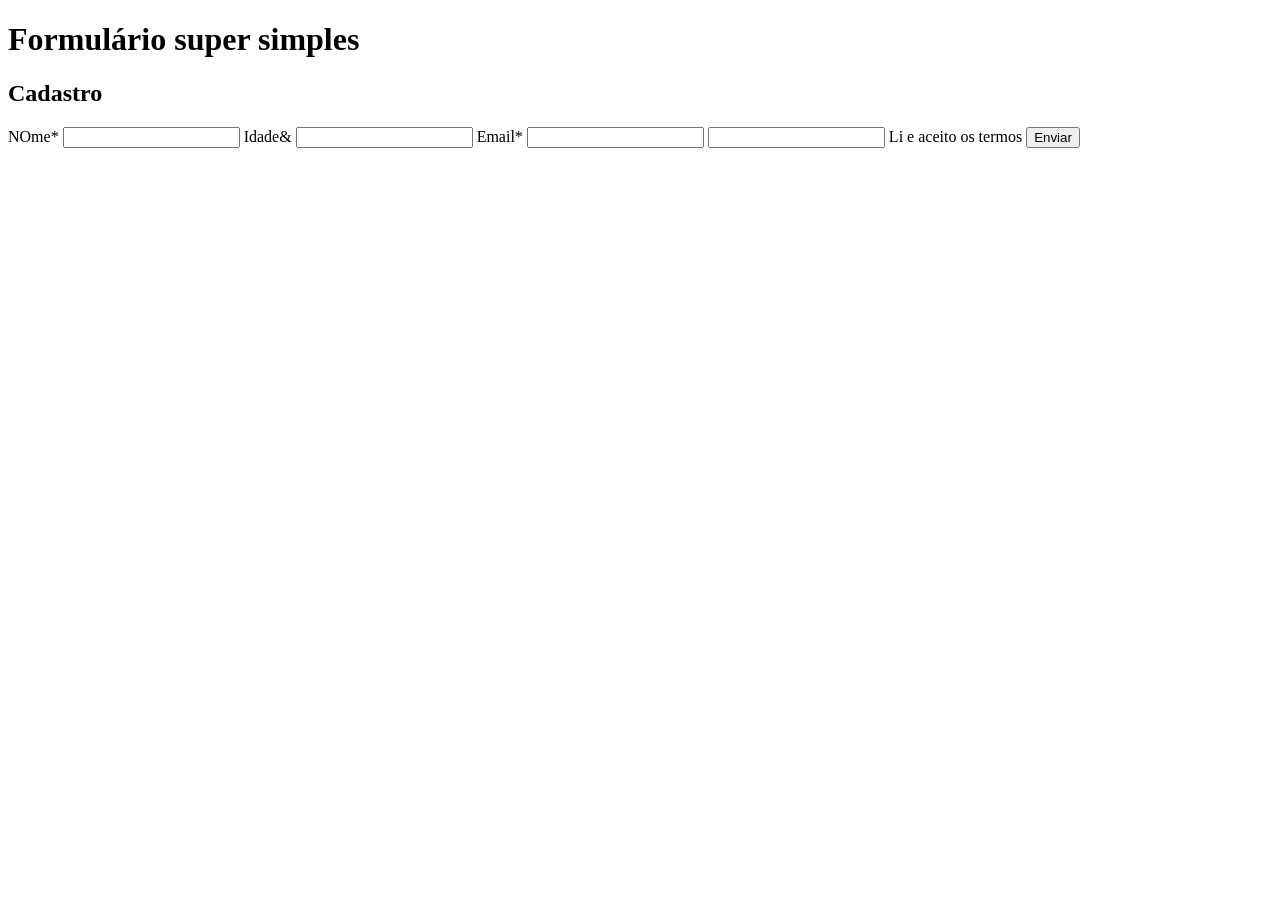
<file: aula 7/index.html>
<!DOCTYPE html>
<html lang="en">
<head>
    <meta charset="UTF-8">
    <meta name="viewport" content="width=device-width, initial-scale=1.0">
    <title>Formulário Js</title>
</head>
<body>
    <header>
      <h1>Formulário super simples</h1>
    <header>
    <main>
        <h2>Cadastro</h2>
        <form id="Cadastro">
        <label for="nome">NOme*</label>
        <input type="text" id="nome">
        <span id="erro-nome" class="oculto"></span>

        <label for="idade">Idade&</label>
        <input type="number" id="idade">
        <span id="erro-idade" class="oculto"></span>

        <label for="email">Email*</label>
        <input type="email" id="email">
        <span id="erro-email" class="oculto"></span>

        <label>
            <input type="chackbox" id="termos">
            Li e aceito os termos
            <span id="erro-termos"  class="ocultos"></span>
        <label>
            
        <button onclick="executar(event)">Enviar</button>
        <p id="concluido" class="oculto"></p>

        <form>
        </main>
        <footer>
</html>
</file>
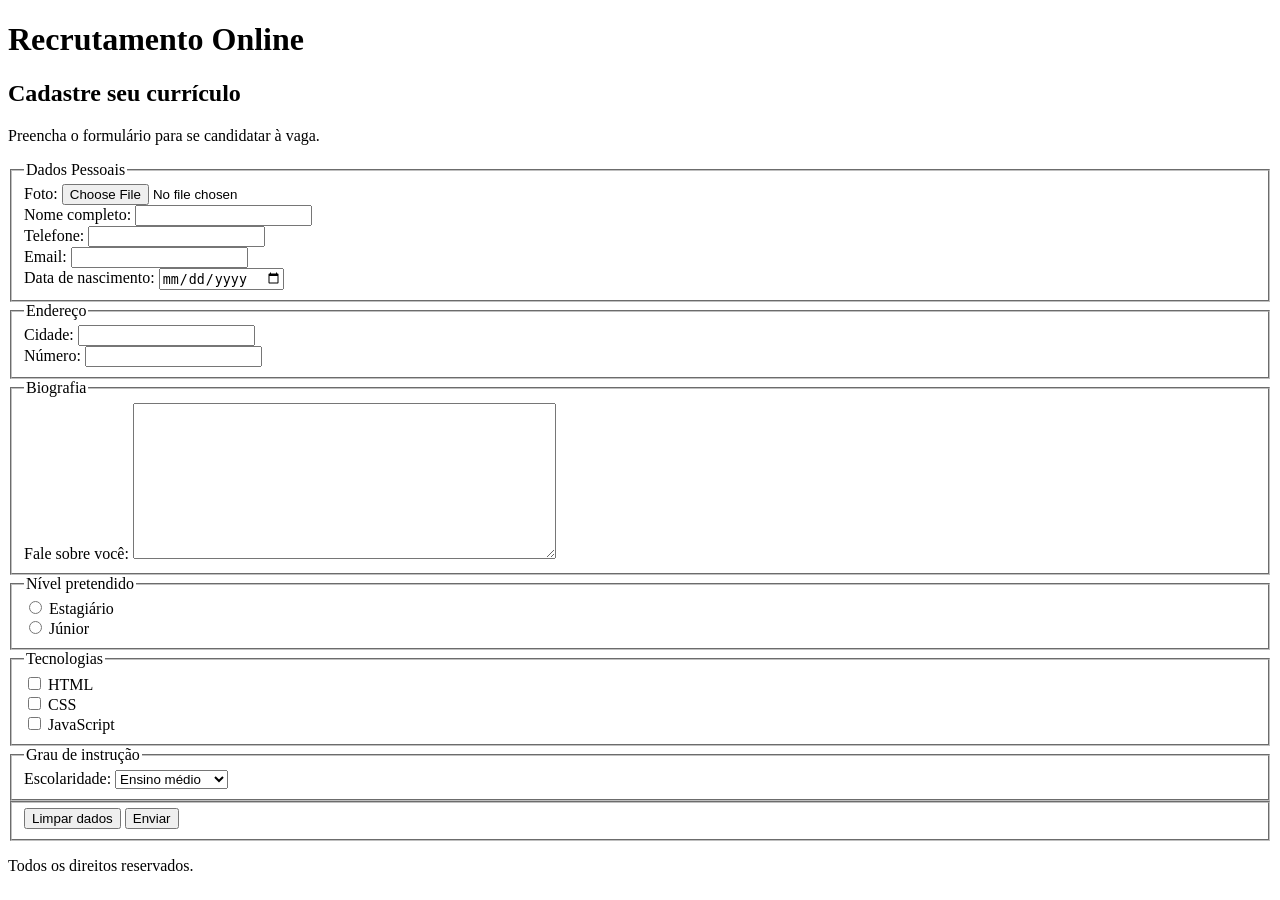
<file: index aula 3.html>
<!DOCTYPE html>
<html lang="pt-BR">
<head>
    <meta charset="UTF-8">
    <meta name="viewport" content="width=device-width, initial-scale=1.0">
    <title>Recrutamento Online</title>
</head>

<body>
    <header>
        <h1>Recrutamento Online</h1>
    </header>

    <main>
        <section>
            <h2>Cadastre seu currículo</h2>

            <form action="https://postman-echo.com/post" method="post" enctype="multipart/form-data">

                <p>Preencha o formulário para se candidatar à vaga.</p>

                <fieldset>
                    <legend>Dados Pessoais</legend>

                    <div>
                        <label for="foto_id">Foto:</label>
                        <input id="foto_id" name="foto" type="file" accept="image/*">
                    </div>

                    <div>
                        <label for="nome_id">Nome completo:</label>
                        <input id="nome_id" name="nome" type="text">
                    </div>

                    <div>
                        <label for="telefone_id">Telefone:</label>
                        <input id="telefone_id" name="telefone" type="tel">
                    </div>

                    <div>
                        <label for="email_id">Email:</label>
                        <input id="email_id" name="email" type="email">
                    </div>

                    <div>
                        <label for="data_nasc_id">Data de nascimento:</label>
                        <input id="data_nasc_id" name="data_nasc" type="date">
                    </div>
                </fieldset>

                <fieldset>
                    <legend>Endereço</legend>

                    <div>
                        <label for="cidade_id">Cidade:</label>
                        <input id="cidade_id" name="cidade" type="text">
                    </div>

                    <div>
                        <label for="numero_id">Número:</label>
                        <input id="numero_id" name="numero" type="number">
                    </div>
                </fieldset>

                <fieldset>
                    <legend>Biografia</legend>

                    <div>
                        <label for="resumo_id">Fale sobre você:</label>
                        <textarea id="resumo_id" name="resumo" rows="10" cols="50"></textarea>
                    </div>
                </fieldset>

                <fieldset>
                    <legend>Nível pretendido</legend>

                    <div>
                        <input id="estagiario_id" name="nivel" type="radio" value="estagiario">
                        <label for="estagiario_id">Estagiário</label>
                    </div>

                    <div>
                        <input id="junior_id" name="nivel" type="radio" value="junior">
                        <label for="junior_id">Júnior</label>
                    </div>
                </fieldset>

                <fieldset>
                    <legend>Tecnologias</legend>

                    <div>
                        <input id="tec_html_id" name="tecnologia" type="checkbox" value="html">
                        <label for="tec_html_id">HTML</label>
                    </div>

                    <div>
                        <input id="tec_css_id" name="tecnologia" type="checkbox" value="css">
                        <label for="tec_css_id">CSS</label>
                    </div>

                    <div>
                        <input id="tec_js_id" name="tecnologia" type="checkbox" value="js">
                        <label for="tec_js_id">JavaScript</label>
                    </div>
                </fieldset>

                <fieldset>
                    <legend>Grau de instrução</legend>

                    <div>
                        <label for="escolaridade_id">Escolaridade:</label>

                        <select id="escolaridade_id" name="escolaridade">
                            <option value="medio">Ensino médio</option>
                            <option value="graduacao">Graduação</option>
                            <option value="pos">Pós-graduação</option>
                        </select>
                    </div>
                </fieldset>

                <fieldset>
                    <div>
                        <button type="reset">Limpar dados</button>
                        <button type="submit">Enviar</button>
                    </div>
                </fieldset>

            </form>
        </section>
    </main>

    <footer>
        <p>Todos os direitos reservados.</p>
    </footer>
</body>
</html>
</file>
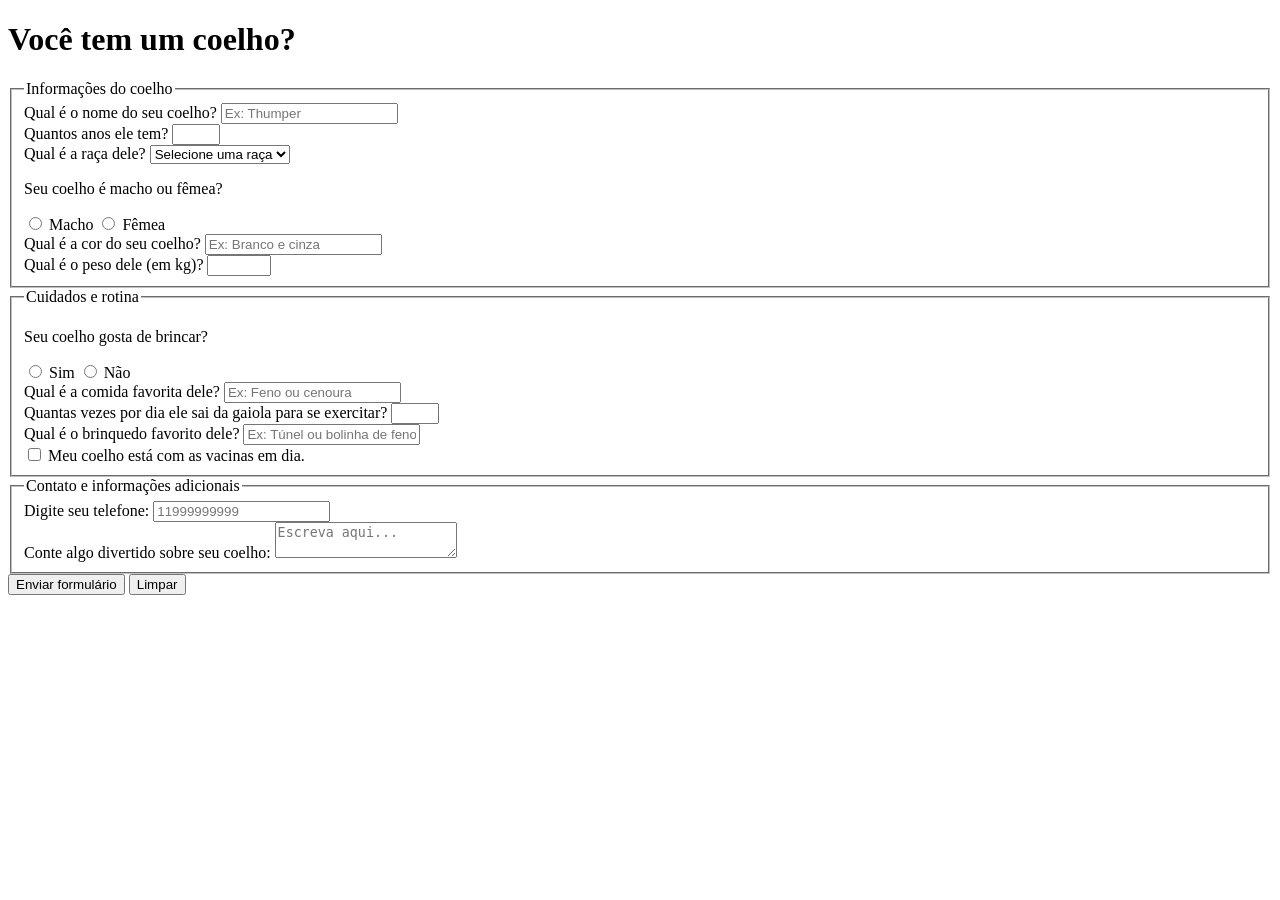
<file: index aula 4.html>
<!DOCTYPE html>
<html lang="pt-BR">
<head>
    <meta charset="UTf-8">
    <title>Descubra se você tem um coelho!</title>
</head>

<body>
    <header>
        <h1>Você tem um coelho?</h1>
    </header>

    <main>
        <form action="https://postman-echo.com/post" method="POST">

            <fieldset>
                <legend>Informações do coelho</legend> 

                <div>
                    <label for="nome">Qual é o nome do seu coelho?</label>
                    <input type="text" id="nome" name="nome" placeholder="Ex: Thumper" required>
                </div>

                <div>
                    <label for="idade">Quantos anos ele tem?</label>
                    <input type="number" id="idade" name="idade" min="0" max="15">
                </div>

                <div>
                    <label for="raca">Qual é a raça dele?</label>
                    <select id="raca" name="raca">
                        <option value="">Selecione uma raça</option>
                        <option value="mini-lop">Mini Lop</option>
                        <option value="holland-lop">Holland Lop</option>
                        <option value="angora">Angorá</option>
                       <option value="sem raça definida">Angorá</option>
                        <option value="outra">Outra</option>
                    </select>
                </div>

                <div>
                    <p>Seu coelho é macho ou fêmea?</p>

                    <input type="radio" id="macho" name="sexo" value="macho">
                    <label for="macho">Macho</label>

                    <input type="radio" id="femea" name="sexo" value="femea">
                    <label for="femea">Fêmea</label>
                </div>

                <div>
                    <label for="cor">Qual é a cor do seu coelho?</label>
                    <input type="text" id="cor" name="cor" placeholder="Ex: Branco e cinza">
                </div>

                <div>
                    <label for="peso">Qual é o peso dele (em kg)?</label>
                    <input type="number" id="peso" name="peso" min="0" max="10" step="0.1">
                </div>

            </fieldset>

            <fieldset>
                <legend>Cuidados e rotina</legend>

                <div>
                    <p>Seu coelho gosta de brincar?</p>

                    <input type="radio" id="brinca-sim" name="brinca" value="sim">
                    <label for="brinca-sim">Sim</label>

                    <input type="radio" id="brinca-nao" name="brinca" value="nao">
                    <label for="brinca-nao">Não</label>
                </div>

                <div>
                    <label for="comida">Qual é a comida favorita dele?</label>
                    <input type="text" id="comida" name="comida" placeholder="Ex: Feno ou cenoura">
                </div>

                <div>
                    <label for="passeio">Quantas vezes por dia ele sai da gaiola para se exercitar?</label>
                    <input type="number" id="passeio" name="passeio" min="0" max="10">
                </div>

                <div>
                    <label for="brinquedo">Qual é o brinquedo favorito dele?</label>
                    <input type="text" id="brinquedo" name="brinquedo" placeholder="Ex: Túnel ou bolinha de feno">
                </div>

                <div>
                    <input type="checkbox" id="vacinado" name="vacinado">
                    <label for="vacinado">Meu coelho está com as vacinas em dia.</label>
                </div>

            </fieldset>

            <fieldset>
                <legend>Contato e informações adicionais</legend>

                <div>
                    <label for="telefone">Digite seu telefone:</label>
                    <input type="tel"
                           id="telefone"
                           name="telefone"
                           placeholder="11999999999"
                           pattern="[0-9]{11}">

                </div>

                <div>
                    <label for="observacao">Conte algo divertido sobre seu coelho:</label>
                    <textarea id="observacao" name="observacao" placeholder="Escreva aqui..."></textarea>
                </div>

            </fieldset>

            <div>
                <button type="submit">Enviar formulário</button>
                <button type="reset">Limpar</button>
            </div>

        </form>
    </main>
</body>
</html>
</file>
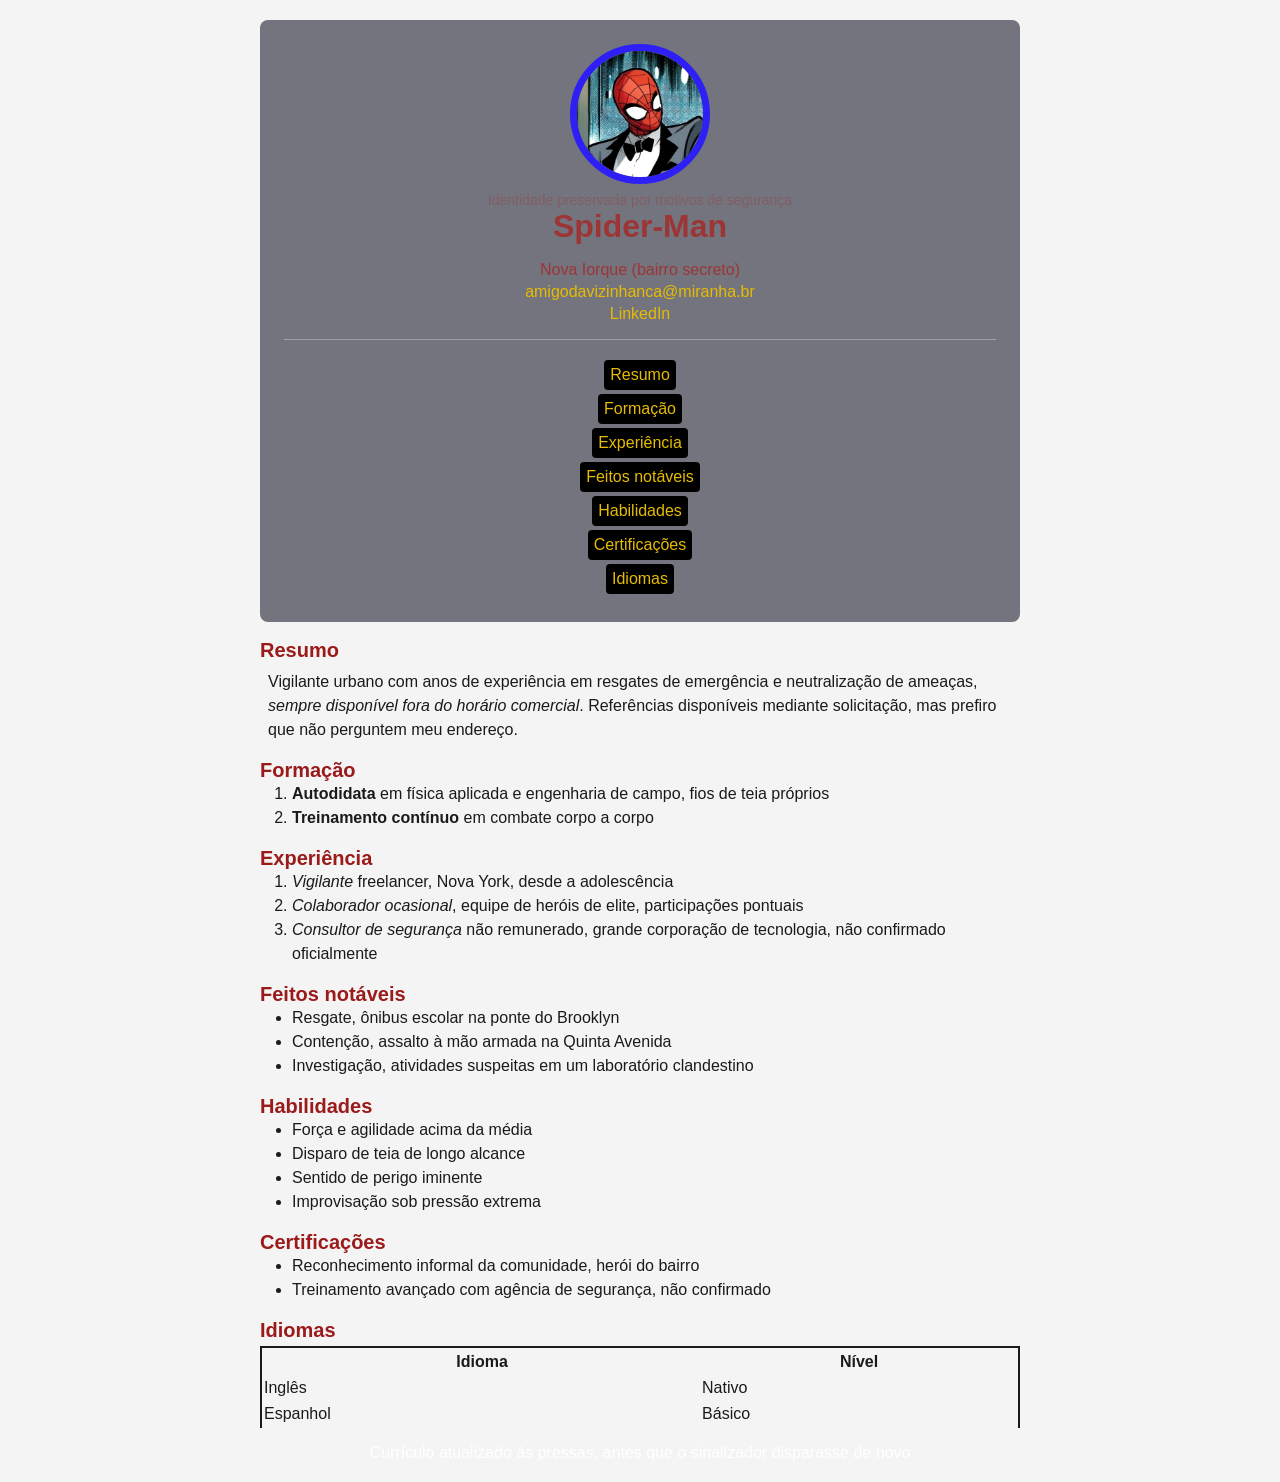
<file: aula 5/index (1).html>
<!DOCTYPE html>
<html lang="pt-br"> 
<head>
  <meta charset="UTF-8" />
  <meta name="viewport" content="width=device-width, initial-scale=1.0" />
  <title>Currículo Spider-Man</title>
  <link rel="stylesheet" href="./styles/style.css">
</head>
<body>
  <header>
    <figure>
      <img src="./images/miranha.jpg" alt="Foto de perfil, pessoa mascarada com traje vermelho e azul" />
      <figcaption>Identidade preservada por motivos de segurança</figcaption>
    </figure>
    <h1>Spider-Man</h1>
    <div class="header-info">
      <p>Nova Iorque (bairro secreto)</p>
      <p>
        <a href="mailto:amigodavizinhanca@miranha.br">amigodavizinhanca@miranha.br</a>
      </p>
      <p>
        <a href="https://www.linkedin.com/in/miranha/">LinkedIn</a>
      </p>
      <nav>
        <ul>
          <li><a href="#resumo">Resumo</a></li>
          <li><a href="#formacao">Formação</a></li>
          <li><a href="#experiencia">Experiência</a></li>
          <li><a href="#feitos">Feitos notáveis</a></li>
          <li><a href="#habilidades">Habilidades</a></li>
          <li><a href="#certificacoes">Certificações</a></li>
          <li><a href="#idiomas">Idiomas</a></li>
        </ul>
      </nav>
    </div>
  </header>

  <main>
    <section id="resumo">
      <h2>Resumo</h2>
      <p>
        Vigilante urbano com anos de experiência em resgates de emergência e neutralização de ameaças,
        <em>sempre disponível fora do horário comercial</em>. Referências disponíveis mediante solicitação,
        mas prefiro que não perguntem meu endereço.
      </p>
    </section>

    <section id="formacao">
      <h2>Formação</h2>
      <ol>
        <li><strong>Autodidata</strong> em física aplicada e engenharia de campo, fios de teia próprios</li>
        <li><strong>Treinamento contínuo</strong> em combate corpo a corpo</li>
      </ol>
    </section>

    <section id="experiencia">
      <h2>Experiência</h2>
      <ol>
        <li><em>Vigilante</em> freelancer, Nova York, desde a adolescência</li>
        <li><em>Colaborador ocasional</em>, equipe de heróis de elite, participações pontuais</li>
        <li><em>Consultor de segurança</em> não remunerado, grande corporação de tecnologia, não confirmado oficialmente</li>
      </ol>
    </section>

    <section id="feitos">
      <h2>Feitos notáveis</h2>
      <ul>
        <li>Resgate, ônibus escolar na ponte do Brooklyn</li>
        <li>Contenção, assalto à mão armada na Quinta Avenida</li>
        <li>Investigação, atividades suspeitas em um laboratório clandestino</li>
      </ul>
    </section>

    <section id="habilidades">
      <h2>Habilidades</h2>
      <ul>
        <li>Força e agilidade acima da média</li>
        <li>Disparo de teia de longo alcance</li>
        <li>Sentido de perigo iminente</li>
        <li>Improvisação sob pressão extrema</li>
      </ul>
    </section>

    <section id="certificacoes">
      <h2>Certificações</h2>
      <ul>
        <li>Reconhecimento informal da comunidade, herói do bairro</li>
        <li>Treinamento avançado com agência de segurança, não confirmado</li>
      </ul>
    </section>

    <section id="idiomas">
      <h2>Idiomas</h2>
      <table>
        <thead>
          <tr>
            <th scope="col">Idioma</th>
            <th scope="col">Nível</th>
          </tr>
        </thead>
        <tbody>
          <tr>
            <td>Inglês</td>
            <td>Nativo</td>
          </tr>
          <tr>
            <td>Espanhol</td>
            <td>Básico</td>
          </tr>
        </tbody>
      </table>
    </section>
  </main>

  <footer>
    <p>Currículo atualizado às pressas, antes que o sinalizador disparasse de novo</p>
  </footer>
</body>

</html>
</file>
<file: aula 5/styles/style.css>
*{
    box-sizing: border-box;
    margin: 0;
    padding: 0;
}

body{
    font-size: 16px;
    font-family: Arial, Helvetica, sans-serif;
    color: #1a1a1a;
    background-color: #f4f4f4;
    padding: 1.25rem;
    max-width:50rem;
    margin: auto;
}

header {
    background-color:rgb(116, 116, 126);
    color:#9c3535;
    padding: 1.5rem;
    text-align: center;
    border-radius: 0.5rem;

}
header img{
    width: 8.75rem;
    height: 8.75rem;
    border-radius: 50%;
    border: 0.45rem solid #2e1ff5;
    
}
header figcaption{
    font-size: 0.875rem;
    opacity: 0.35;
    margin-top: 0.25rem;    
}
 
header h1{
    margin-top: 0,75rem;
    font-size: 2rem;
}
.header-info {
    margin-top: 1rem;
}
header p {
    margin-top: 0.25rem;
}       

header a {
    color:rgb(230, 188, 1);
    text-decoration: none;
}

header a:hover{
    opacity: 0.45rem;
    cursor:grab;
    color:#9c3535;
    transition: 0.5s;
}

nav{
    margin-top: 1rem;
    padding-top: 1rem;
    border-top: 0.025rem solid rgba(255, 255, 255, 0.3);
}
nav ul{
    list-style: none;
}

nav li{
    display: inline block;
    margin: 0.25rem;

}

nav a{
    display: inline-block;
    background-color: black;
    padding: 0.375rem 0.375rem;
    border-radius: 0.25rem;

}

section{
    margin-top: 1rem;
    line-height: 1.5rem;

}

section h2{
    color: #9b1a1a;
    font-size: 1.25rem;

}

section p{
    margin: 0.5rem;
}

section ul, section ol{
    margin-left: 1rem;
    padding-left: 1rem;
}

table{
    width: 100%;
    margin-top: 0.25rem;
    border: 0.175rem solid #1a1a1a;
    border-bottom: #9b1a1a;
}

table th:last-child,
table td:last-child{
    border-right: none;
}

table tr:last-child td {
border-bottom: none;

}

footer {
    margin-top: 1rem;
    font size: 0.875rem;
    text-align: center;
    color: #ffffff;
    background color: #



}

)
</file>
